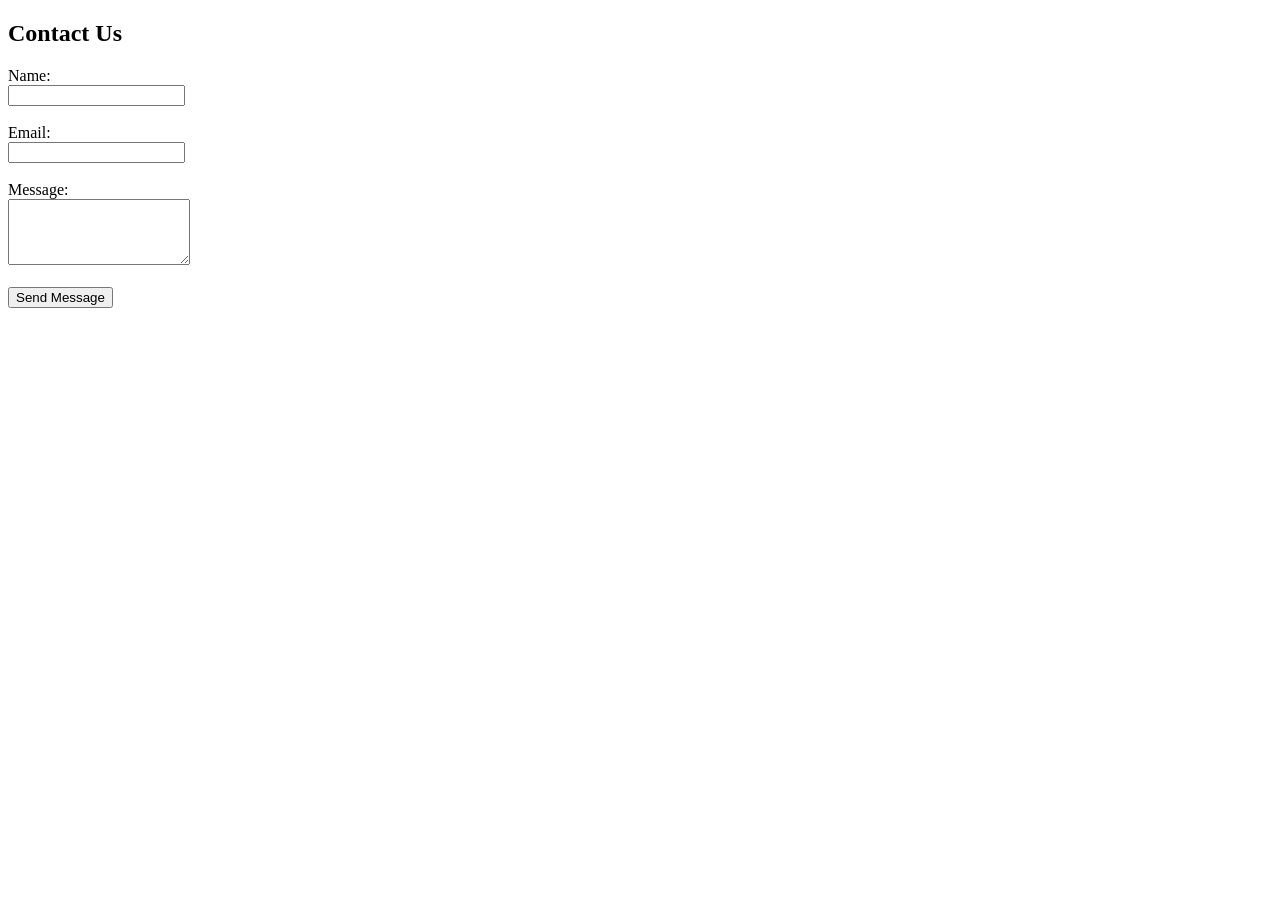
<file: gsslapp/templates/index.html>
<!DOCTYPE html>
<html lang="en">
<head>
    <meta charset="UTF-8">
    <title>Contact Form with Python</title>
</head>
<body>
    <h2>Contact Us</h2>
    <!-- action="/send" points to your Python Flask route, method="POST" sends the data securely -->
    <form action="/send" method="POST">
        <label>Name:</label><br>
        <input type="text" name="user_name" required /><br><br>
        
        <label>Email:</label><br>
        <input type="email" name="user_email" required /><br><br>
        
        <label>Message:</label><br>
        <textarea name="message" rows="4" required></textarea><br><br>
        
        <button type="submit">Send Message</button>
    </form>
</body>
</html>
</file>
